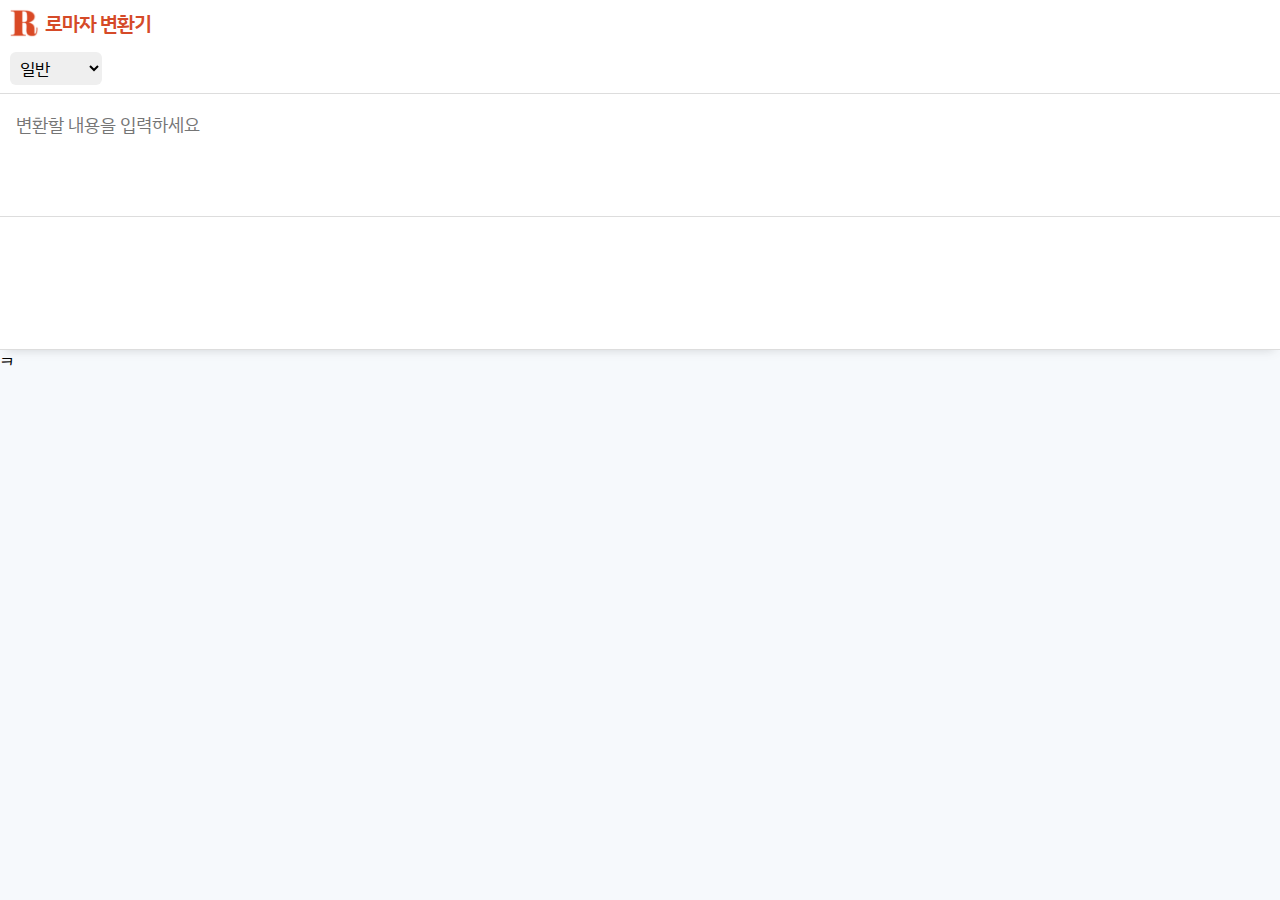
<file: 2_ 로마자변환기(사이드바 확장앱)/index.html>
<!DOCTYPE html>
<html lang="en">
  <head>
    <meta charset="UTF-8" />
    <meta http-equiv="X-UA-Compatible" content="IE=edge" />
    <meta name="viewport" content="width=device-width, initial-scale=1.0" />
    <title>로마자 변환앱</title>
    <link rel="preconnect" href="https://fonts.googleapis.com" />
    <link rel="preconnect" href="https://fonts.gstatic.com" crossorigin />
    <link
      href="https://fonts.googleapis.com/css2?family=IBM+Plex+Sans+KR:wght@300;400;500;600;700&display=swap"
      rel="stylesheet"
    />
  </head>
  <body>
    <header>
      <img class="logo-img" src="romaja-64.png" />
      <div class="header-title">로마자 변환기</div>
    </header>
    <section class="body-section">
      <section class="dropdown-section">
        <select class="dropdown">
          <option>일반</option>
          <option>인명</option>
          <option>행정주소</option>
        </select>
      </section>
      <section class="convert-input-section">
        <textarea class="convert-input" spellcheck="false" placeholder="변환할 내용을 입력하세요"></textarea>
      </section>
      <section class="convert-output-section">
        <textarea class="convert-output" spellcheck="false" readonly></textarea>
      </section>
    </section>
    <section class="convert-detail-section">
      ㅋ
    </section>
    <script type="text/javascript" src="index.js"></script>
    <link rel="stylesheet" href="style.css" />
  </body>
</html>
</file>
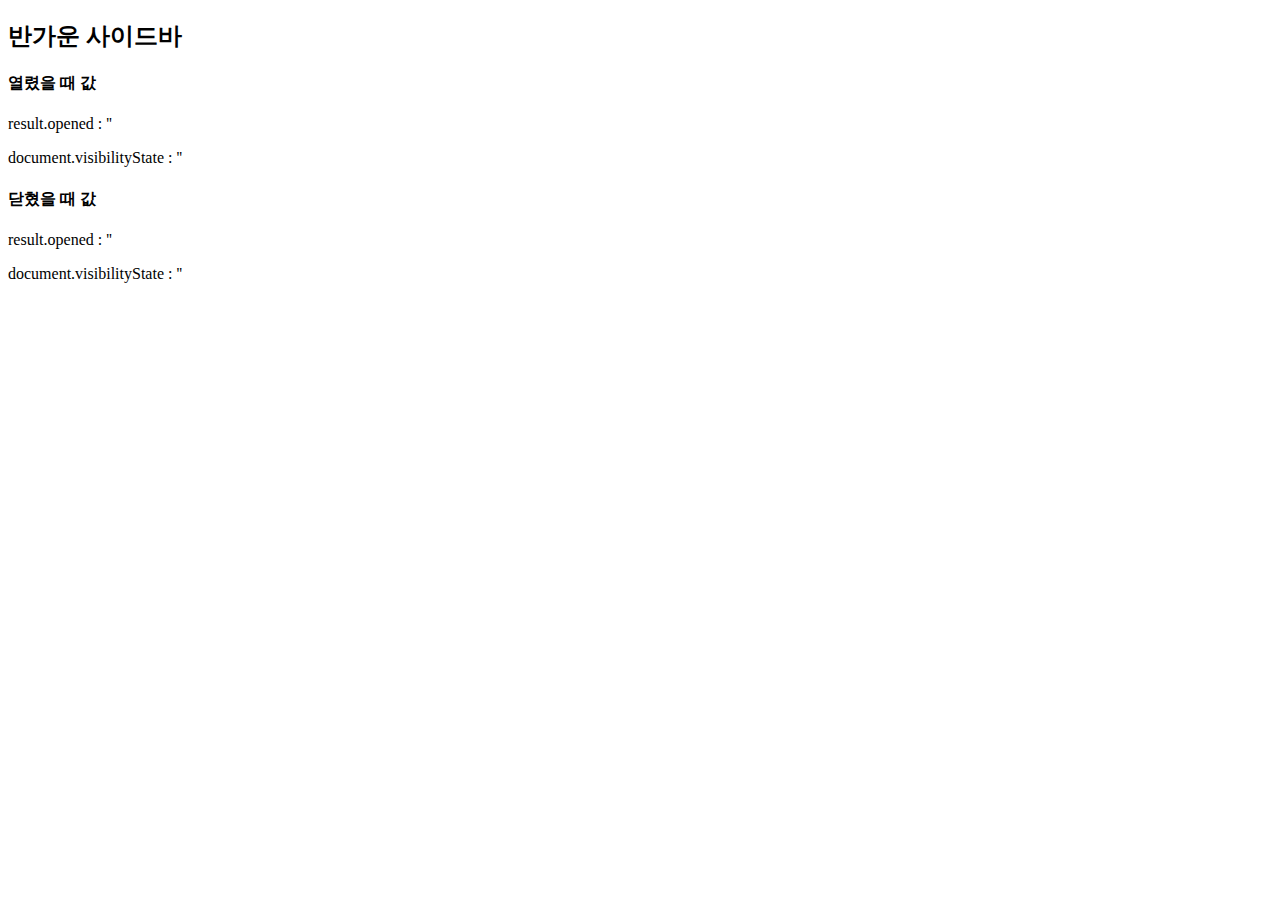
<file: 1_ 구현예제 따라하기/04_사이드바앱 만들기/sidebar.html>
<!DOCTYPE html>
<html lang="en">
<head>
    <meta charset="UTF-8">
    <meta http-equiv="X-UA-Compatible" content="IE=edge">
    <meta name="viewport" content="width=device-width, initial-scale=1.0">
    <title>Document</title>
</head>
<body>
    <h2>반가운 사이드바</h2>
    <h4>열렸을 때 값</h4>
    <p>result.opened : '<span id="out1"></span>'</p>
    <p>document.visibilityState : '<span id="out2"></span>'</p>
    <h4>닫혔을 때 값</h4>
    <p>result.opened : '<span id="out3"></span>'</p>
    <p>document.visibilityState : '<span id="out4"></span>'</p>
    <script type="text/javascript" src="sidebar.js"></script>
</body>
</html>
</file>
<file: 2_ 로마자변환기(사이드바 확장앱)/style.css>
* {
  margin: 0;
  font-family: 'IBM Plex Sans KR', sans-serif;
}

header {
  padding: 8px 6px;
  display: flex;
  align-items: center;
}

body {
  display: flex;
  flex-direction: column;
  height: 100vh;
}

img.logo-img {
  margin-left: 3px;
  height: 30px;
}

.header-title {
  margin-left: 6px;

  letter-spacing: -0.06rem;
  font-size: 20px;
  font-weight: 600;
  color: #d54a28;
}

.dropdown-section {
  padding: 6px 0 8px 10px;
}

.dropdown {
  /* border: 1px solid #cccccc; */
  border: none;
  
  /* padding-right: 6px; */
  padding: 4px 6px;
  border-radius: 6px;
  outline: none;
  font-size: 17px;

  /* -webkit-appearance: none;
  appearance: none; */
}

section.convert-input-section {
  min-height: 90px;
  padding: 16px 14px;
  border-top: 1px solid #dddddd;
  border-bottom: 1px solid #dddddd;
}

textarea {
  border: none;
  outline: none;
  resize: none;
  font-size: 18px;
  width: 90vw;
}

section.convert-output-section {
  min-height: 100px;
  font-size: 18px;
  padding: 16px 18px;
  border-bottom: 1px solid #dddddd;
  box-shadow: 0 6px 10px -6px #cccccc;
}

section.convert-detail-section {
  flex: 1;
  background-color: #dae9f440;
}
</file>
